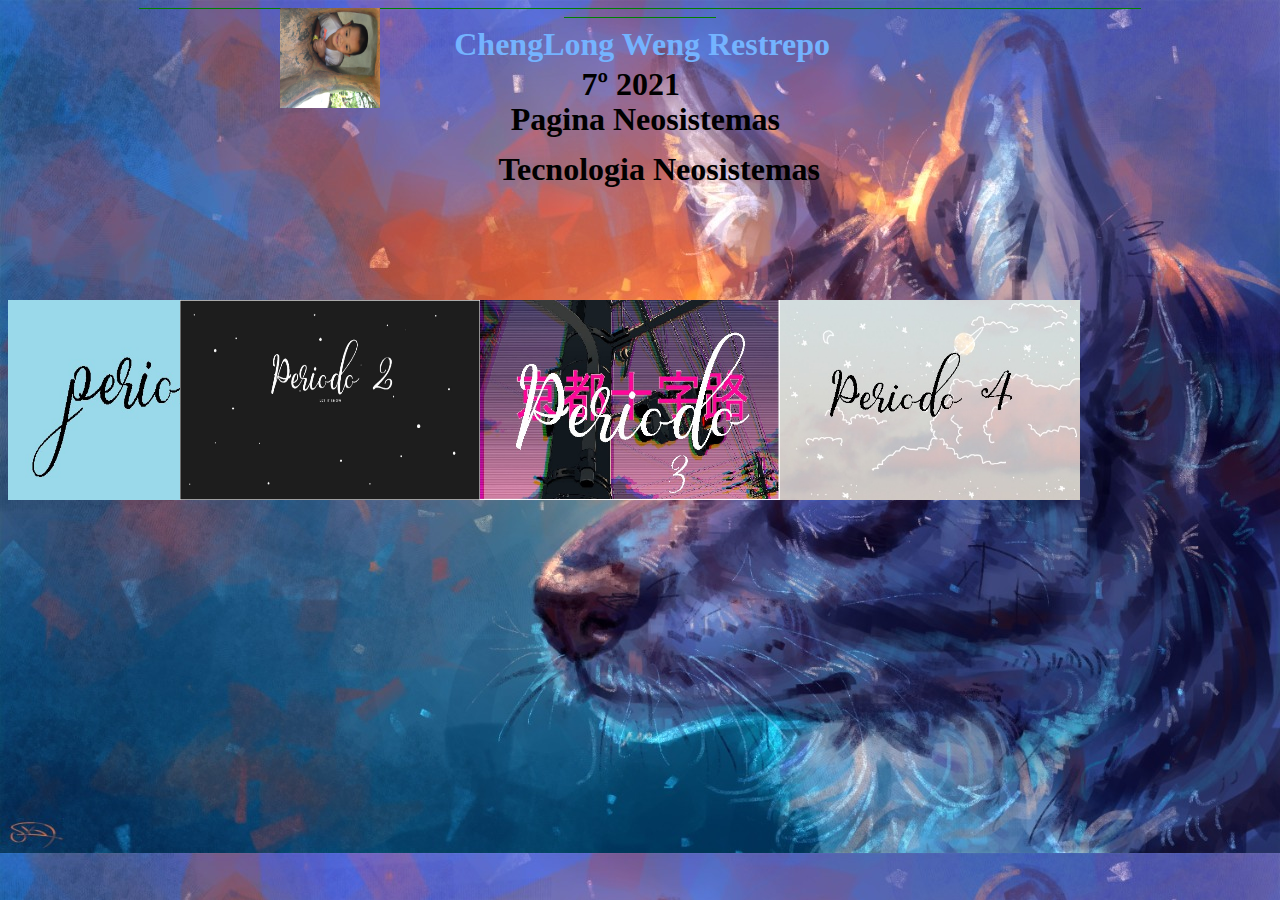
<file: index.html>
<!DOCTYPE html>
<html>
<head>
	<title >Tecnologia</title>
	
</head>
<body background="wolf.jpeg">
	<img style="position: absolute;right: 900px" src="cheng1.jpeg"  width="100" height="100">
	<div style="position: absolute;right:  450px; top: 5px;font-family: Comic Sans MS"><font color="#74B3FF" ><h1 >ChengLong Weng Restrepo</h1></font></div>
	<div style="position: absolute;right: 600px; top: 45px"><h1>7º 2021</h1></div>
	<div style="position: absolute;right: 500px; top: 80px;font-family: Comic Sans MS"><h1>Pagina Neosistemas</h1></div>
	<div style="position: absolute;right: 460px; top: 130px;font-family: Comic Sans MS"><font face="Comic Sans MS"><h1>Tecnologia Neosistemas</h1></font></div>
	<hr color="green" size=1 width="1000">

	<hr color="green" size=1 width="150">

	</body>


	<body><div style="position: absolute;top: 300px"><font size="6px"><a href="periodo1.html"><img  src="periodo1.jpeg" width="300"  height="200"></a></font></div></body>
	<body><div style="position: absolute;top: 300px; right: 800px"><font size="6px"><a href="periodo2.html"><img src="periodo2.jpeg"
		width="300" height="200"></a></font></div></body>
	<body><div style="position: absolute;top: 300px; right: 500px"><font size="6px"><a href="periodo3.html"><img src="periodo3.jpeg" width="300"  height="200"></a></font></div>
	</body>
	<body><div style="position: absolute;top: 300px;right: 200px"><font size="6px"><a href="periodo4.html"><img src="periodo4.jpeg" width="300" height="200"></a></font></div></body>



</body>
</html>
</file>
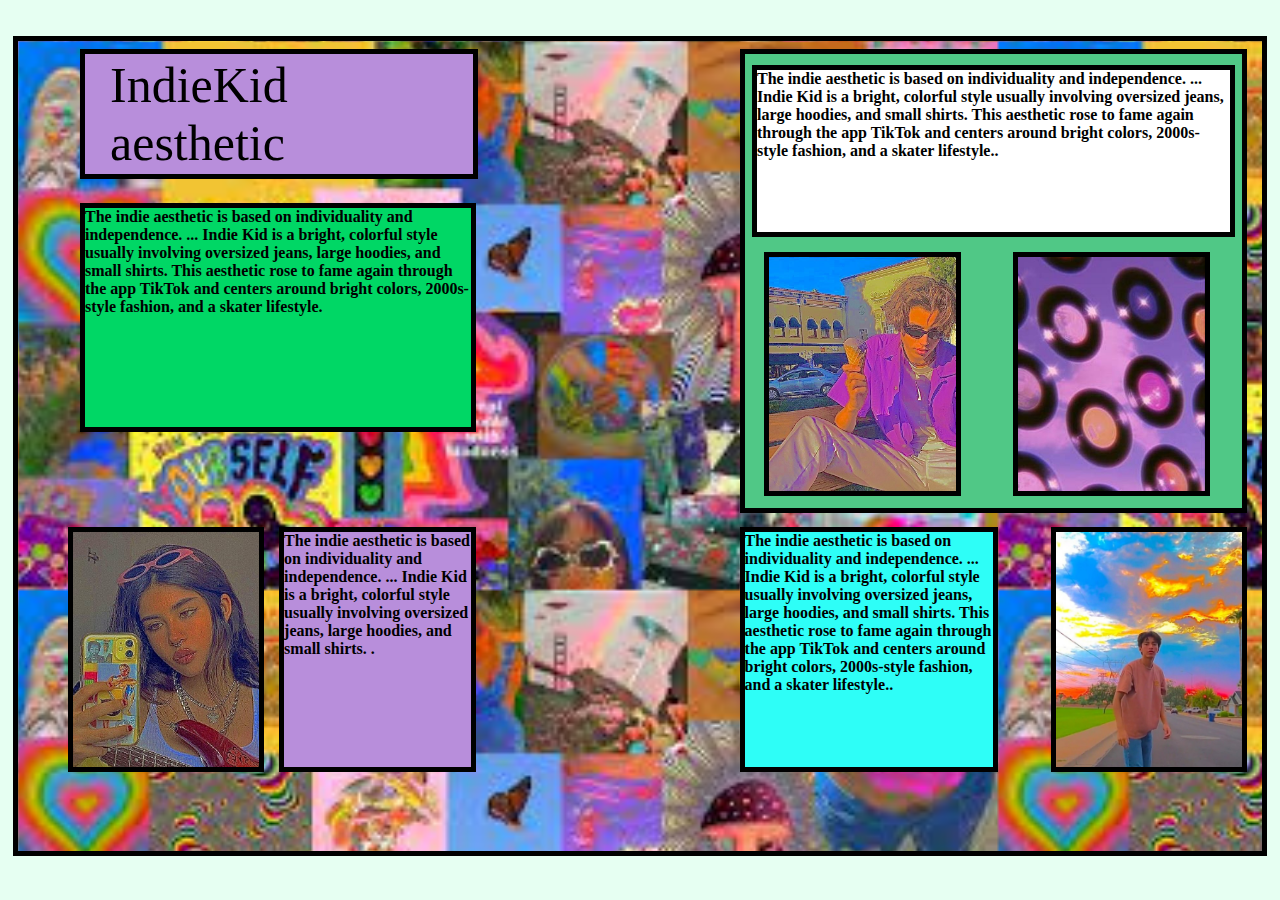
<file: Actividad estilos.html>
<!DOCTYPE html>
<html>
<head>
	<title>Style Indie Kid</title>
	<link rel="stylesheet" type="text/css" href="estilos.css">
</head>
<body>
<div class="cuadro">
	<div class="titulo"> IndieKid aesthetic</div>
	<div class="texto1">
		<b>The indie aesthetic is based on individuality and independence. ... Indie Kid is a bright, colorful style usually involving oversized jeans, large hoodies, and small shirts. This aesthetic rose to fame again through the app TikTok and centers around bright colors, 2000s-style fashion, and a skater lifestyle.</b>
	</div>
	<div class="texto2">
		<b>The indie aesthetic is based on individuality and independence. ... Indie Kid is a bright, colorful style usually involving oversized jeans, large hoodies, and small shirts. .</b>
	</div>
	<div class="cuadro2"></div>
	<div class="texto3">
		<b>The indie aesthetic is based on individuality and independence. ... Indie Kid is a bright, colorful style usually involving oversized jeans, large hoodies, and small shirts. This aesthetic rose to fame again through the app TikTok and centers around bright colors, 2000s-style fashion, and a skater lifestyle..</b>
	</div>
	<div class="texto4">
		<b>The indie aesthetic is based on individuality and independence. ... Indie Kid is a bright, colorful style usually involving oversized jeans, large hoodies, and small shirts. This aesthetic rose to fame again through the app TikTok and centers around bright colors, 2000s-style fashion, and a skater lifestyle..</b>
	</div>
	<div class="img1"></div>
	<div class="img2"></div>
	<div class="img3"></div>
	<div class="img4"></div>
</div>
</body>
</html>
</file>
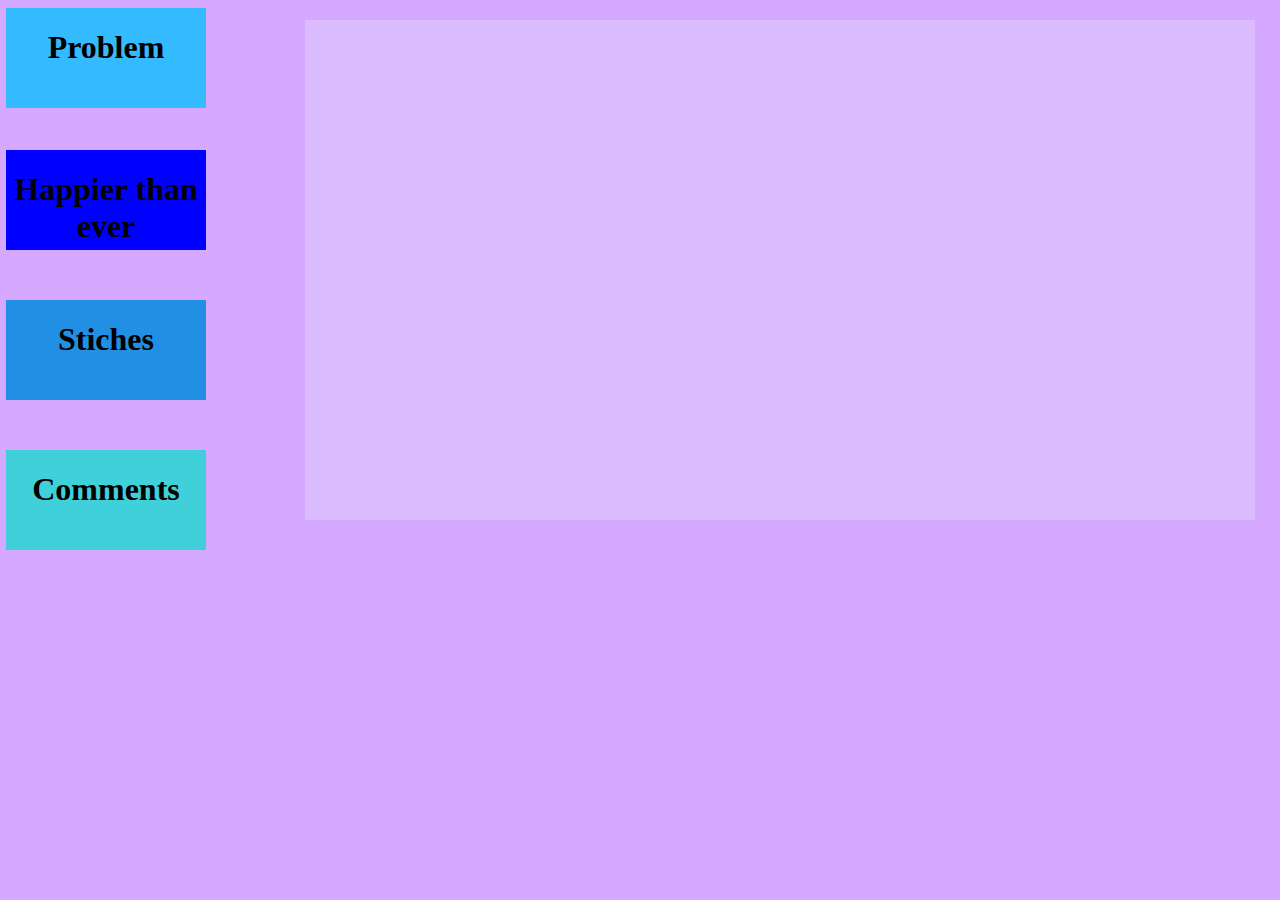
<file: Actividad semana 32.html>
<!DOCTYPE html>
<html>
<head>
<meta charset="utf-8">
<title>hola</title>
<style>
	.cuadro{

background: #DBBDFF
;

position: absolute;

left: 300px;

top: 20px;

width: 950px;

height: 500px;

box-sizing: border-box;

margin-left:5px;

margin-bottom: 5px;

	}
	.dad4{
background: #40D0DA;

position: absolute;

left: 1px;

top: 450px;
width: 200px;

height: 100px;

box-sizing: border-box;

margin-left:5px;

margin-bottom: 5px;

	}
	.son4{
		background: red;

position: absolute;

left: -350px;

top:150px;

width: 1000px;

height: 400px;

box-sizing: border-box;

margin-left:5px;

margin-bottom: 5px;

display: none;
	}
	.dad4:active .son4{
		background: #D8F2FF;

position: absolute;

left: 350px;

top: -400px;

width: 800px;

height: 400px;

box-sizing: border-box;

margin-left:5px;

margin-bottom: 5px;

display: none;

display: block;

color: black;



display: block;

color: red;
	}
	.dad3{
		background: #2190E4;

position: absolute;

left: 1px;

top: 300px;
width: 200px;

height: 100px;

box-sizing: border-box;

margin-left:5px;

margin-bottom: 5px;

	}
	.son3{
		background: red;

position: absolute;

left: -350px;

top:150px;

width: 1000px;

height: 400px;

box-sizing: border-box;

margin-left:5px;

margin-bottom: 5px;

display: none;
	}
	.dad3:Active .son3{
background: #D8F2FF;

position: absolute;

left: 350px;

top: -240px;

width: 800px;

height: 400px;

box-sizing: border-box;

margin-left:5px;

margin-bottom: 5px;

display: none;

display: block;

color: black;



display: block;

color: red;

	}
	.dad2{
		background: blue;

position: absolute;

left: 1px;

top: 150px;
width: 200px;

height: 100px;

box-sizing: border-box;

margin-left:5px;

margin-bottom: 5px;

	}
	.son2{
background: red;

position: absolute;

left: -350px;

top:150px;

width: 1000px;

height: 400px;

box-sizing: border-box;

margin-left:5px;

margin-bottom: 5px;

display: none;

	}
	.dad2:active .son2 {
background: #D8F2FF;

position: absolute;

left: 350px;

top: -90px;

width: 800px;

height: 400px;

box-sizing: border-box;

margin-left:5px;

margin-bottom: 5px;

display: none;

display: block;

color: black;



display: block;

color: black;

}

.dad{
background: #33BAFF;
position: absolute;
left: 1px;
width: 200px;
height: 100px;
box-sizing: border-box;
margin-left:5px;
margin-bottom: 5px;
}
.son{
background: red;
position: absolute;
left: -350px;
top:150px;
width: 1000px;
height: 400px;
box-sizing: border-box;
margin-left:5px;
margin-bottom: 5px;
display: none;
}

.dad:active .son {
background: #D8F2FF;

position: absolute;

left: 350px;

top: 50px;

width: 800px;

height: 400px;

box-sizing: border-box;

margin-left:5px;

margin-bottom: 5px;

display: none;

display: block;
color: black;
}
</style>
</head>



<body bgcolor=#D5A9FF>
	<div class="font"></div>
	<div class="cuadro"></div>
	<div class="dad4">
	<h1><center>Comments</center></h1>
<div class="son4">
	<center><h2>Gracias a esta clase, siento que he podido avanzar mi conocimiento sobre el mundo de la programacion, ademas, me ha ayudado a autosuperarme, e intentar ser una mejor version de mi :).</h2></center>

</div>
</div><div class="dad3">
	<h1><center> Stiches</center></h1>
<div class="son3">
	<center><h1> Stiches(Shawn Mendes)</h1></center>
	I thought that I've been hurt before
But no one's ever left me quite this sore
Your words cut deeper than a knife
Now I need someone to breathe me back to life
Got a feeling that I'm going under
But I know that I'll make it out alive
If I quit calling you my lover
Move on
You watch me bleed until I can't breathe
I'm shaking, falling onto my knees
And now that I'm without your kisses
I'll be needing stitches
Tripping over myself
Aching, begging you to come help
And now that I'm without your kisses
I'll be needing stitches
Just like a moth drawn to a flame
Oh, you lured me in I couldn't sense the pain
Your bitter heart cold to the touch
Now I'm gonna reap what I sow
I'm left seeing red on my own
Got a feeling that I'm going under
But I know that I'll make it out alive
If I quit calling you my lover
Move on
You watch me bleed until I can't breathe
I'm shaking, falling onto my knees
And now that I'm without your kisses
I'll be needing stitches
Tripping over myself
Aching, begging you to come help
And now that I'm without your kisses
I'll be needing stitches
Needle and the thread
Gotta get you outta my head
Needle and the thread
Gonna wind up dead

<b>
	  


</b>
<center><img src="shawn.jpg" height="100" width="100"></center>
</div>
</div>

<div class="dad2">
	<h1><center>Happier than ever</center></h1>
<div class="son2">
	<center><h1> Happier than ever(Billie Eillish)</h1></center>
	When I'm away from you
I'm happier than ever
Wish I could explain it better
I wish it wasn't true, mm-hmm
Give me a day or two
To think of something clever
To write myself a letter
To tell me what to do, mm-hmm
Do you read my interviews? Or do you skip my avenue?
When you said you were passing through, was I even on your way?
I knew when I asked you to be cool about what I was telling you
You'd do the opposite of what you said you'd do
And I'd end up more afraid
Don't say it isn't fair
You clearly weren't aware that you made me miserable, ooh
So if you really wanna know
When I'm away from you (when I'm away from you)
I'm happier than ever (I'm happier than ever)
Wish I could explain it better (wish I could explain it better)
I wish it wasn't true, mm-hmm
You called me again, drunk in your Benz
Driving home under the influence
You scared me to death, but I'm wasting my breath
'Cause you only listen to your fucking friends
I don't relate to you
I don't relate to you, no
'Cause I'd never treat me this shitty
You make me hate this city
And I don't talk shit about you on the internet
Never told anyone anything bad
'Cause that shit's embarrassing, you were my everything
And all that you did was make me fucking sad
So don't waste the time I don't have
Don't try to make me feel bad
I could talk about every time that you showed up on time
But I'd have an empty line, 'cause you never did
Never paid any mind to my mother or friends, so I
Shut 'em all out for you 'cause I was a kid
You ruined everything good
Always said you were misunderstood
Made all my moments your own
Just fucking leave me alone
<b>
	  


</b>
<center><img src="billie.jpg" height="100" width="100"></center>
</div>
</div>



<div class="dad">
  <h1><center>Problem</center></h1>     
<div class="son">
	<center><h1> Problem(Ariana Grande)</h1></center>
Uh huh
It's Iggy Iggs
I got one more problem with you girl
(One less, one less problem)
Hey baby even though I hate ya
I wanna love ya
(I want you)
And even though I can't forgive you
I really want ya
(I want you)
Tell me, tell me baby
Why can't you leave me?
Cause even though I shouldn't want it
I gotta have it
(I want you)
Head in the clouds
Got no weight on my shoulders
I should be wiser
And realize that I've got
One less problem without ya
I got one less problem without ya
I got one less problem without ya
I got one less, one less problem
One less problem without ya
I got one less problem without ya
I got one less problem without ya
I got one less, one less problem
I know you're never gonna wake up
I gotta give up
(But it's you)
I know I shouldn't ever call back
Or let you come back
(But it's you)
Every time you touch me
And say you love me
I get a little bit breathless
I shouldn't want it
(But it's you)
Head in the clouds
Got no weight on my shoulders
I should be wiser
And realize that I've got
One less problem without ya
I got one less problem without ya
I got one less problem without ya
I got one less, one less problem
One less problem without ya
I got one less problem without ya (ooh, boy)
I got one less problem without ya (ooh)
I got one less, one less problem


<b>
	  


</b>
<center><img  src="ari.jpg"  height="100" width="100" ></center>
</div>
</div>

</body>
</html>
</file>
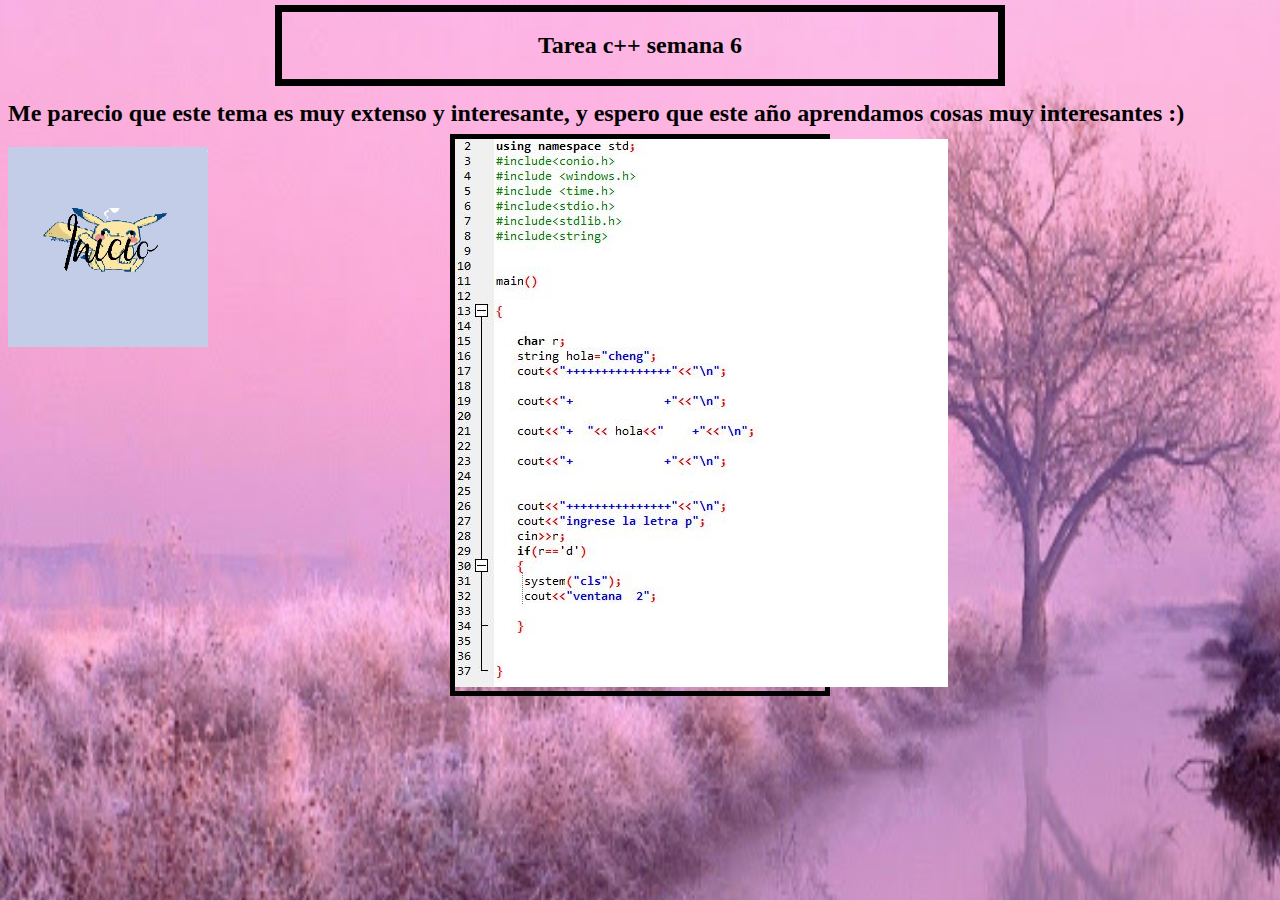
<file: index3.html>
<!DOCTYPE html>
<html>
<head>
	<title>C++ libre</title>
</head>
<body background="cerezo.jpg" style="background-size:1380px 1420px">
<center>
<div style="border: solid black 7px; position: absolute;top: 5px;right: 275px; left: 275px">
	<h2>Tarea c++ semana 6</h2>
</div>
</center>
<center>
<div style="border: solid black 5px; position: absolute;top: 134px;right: 450px; left: 450px;">
<img src="captec2.JPG" >
</div>
</center>

<br>
<br>
<br>
<br>
<h2> Me parecio que este tema es muy extenso y interesante, y espero que este año aprendamos cosas muy interesantes :)</h2>




	<a href="https://chenglongwr.github.io/Tecnologia2/"><img src="inicio.jpeg" width="200" height="200"></a>
</div>
</body>
</html>
</file>
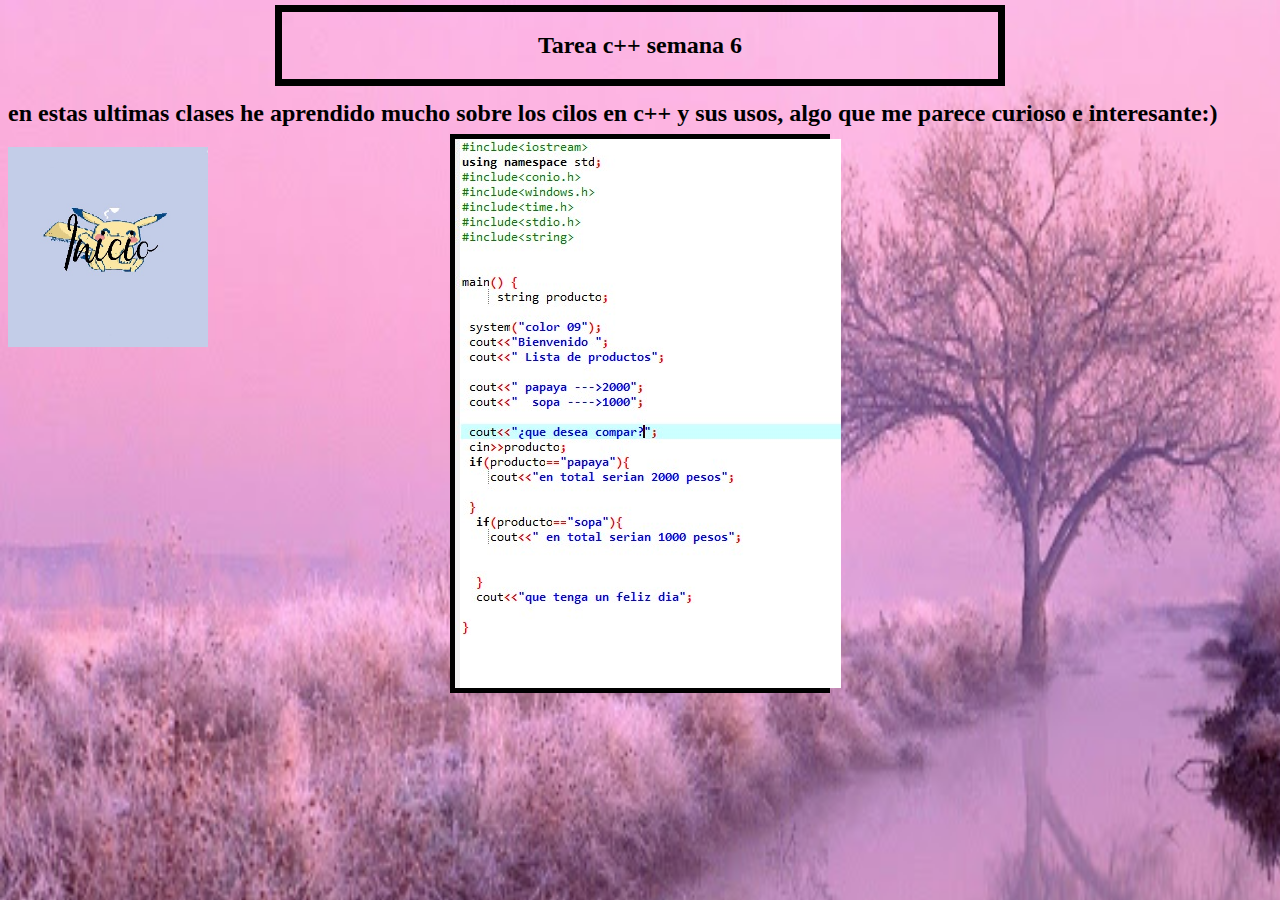
<file: index4.html>
<html>
<head>
	<title>C++ libre</title>
</head>
<body background="cerezo.jpg" style="background-size:1380px 1420px">
<center>
<div style="border: solid black 7px; position: absolute;top: 5px;right: 275px; left: 275px">
	<h2>Tarea c++ semana 6</h2>
</div>
</center>
<center>
<div style="border: solid black 5px; position: absolute;top: 134px;right: 450px; left: 450px;">
<img src="menu1.jpeg" >
</div>
</center>

<br>
<br>
<br>
<br>
<h2> en estas ultimas clases he aprendido mucho sobre los cilos en c++ y sus usos, algo que me parece curioso e interesante:)</h2>




	<a href="https://chenglongwr.github.io/Tecnologia2/"><img src="inicio.jpeg" width="200" height="200"></a>
</div>
</body>
</html>
</file>
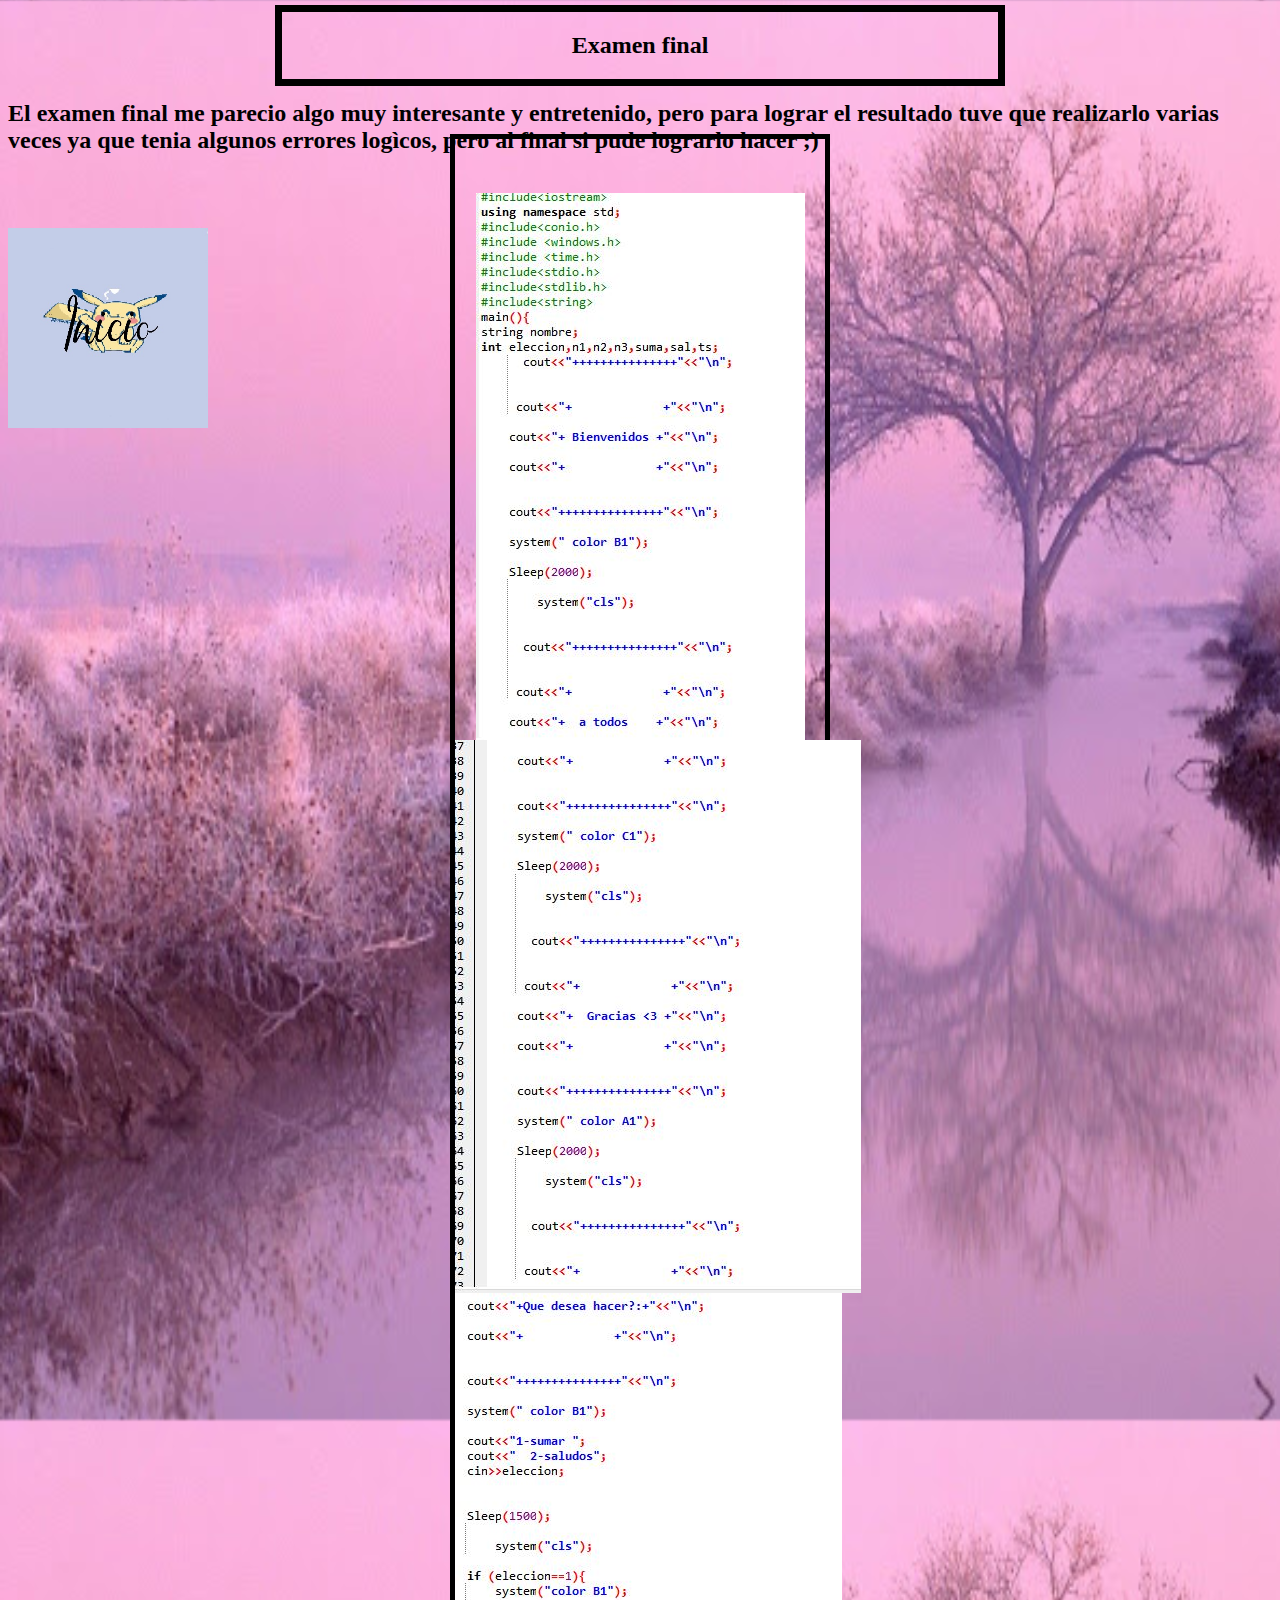
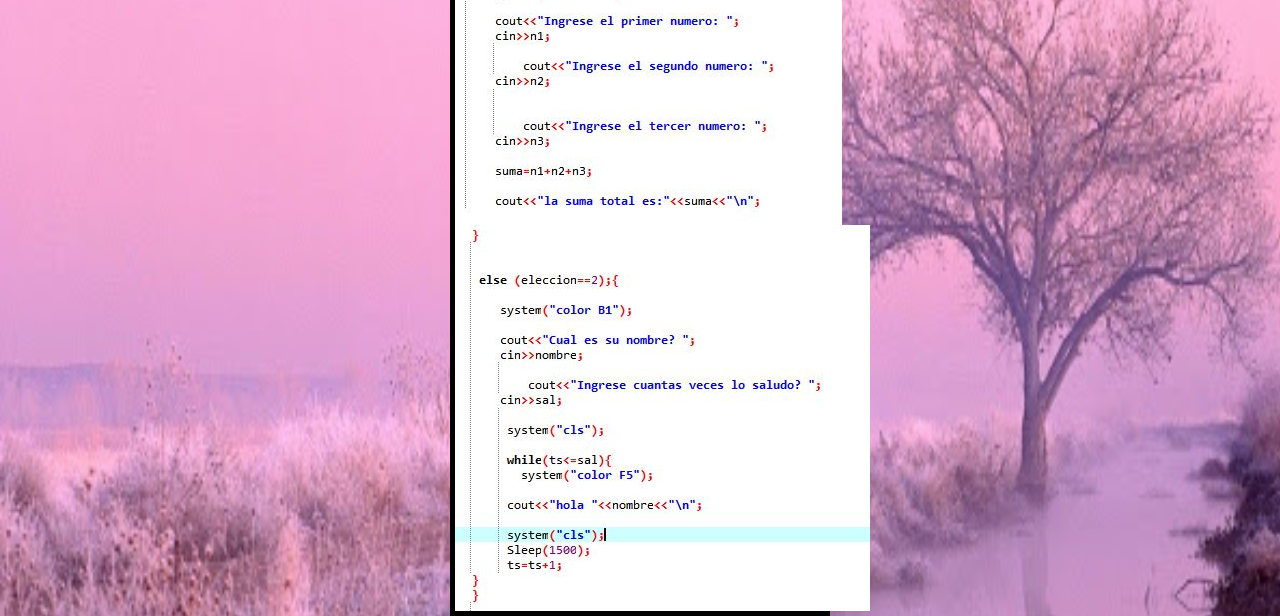
<file: index5.html>
<html>
<head>
	<title>C++ libre</title>
</head>
<body background="cerezo.jpg" style="background-size:1380px 1420px">
<center>
<div style="border: solid black 7px; position: absolute;top: 5px;right: 275px; left: 275px">
	<h2> Examen final</h2>
</div>
</center>
<center>

<div style="border: solid black 5px; position: absolute;top: 134px;right: 450px; left: 450px;">
	<br>
	<br>
	<br>
<img src="final1.jpg" >
<img src="final2.jpg" >
<img src="final3.jpg" >
<img src="final4.jpg" >
</div>
</center>

<br>
<br>
<br>
<br>
<h2> El examen final me parecio algo muy interesante y entretenido, pero para lograr el resultado tuve que realizarlo varias veces ya que tenia algunos errores logìcos, pero al final si pude lograrlo hacer ;)</h2>
<br>
<br>
<br>




	<a href="https://chenglongwr.github.io/Tecnologia2/"><img src="inicio.jpeg" width="200" height="200"></a>
</div>
</body>
</html>
</file>
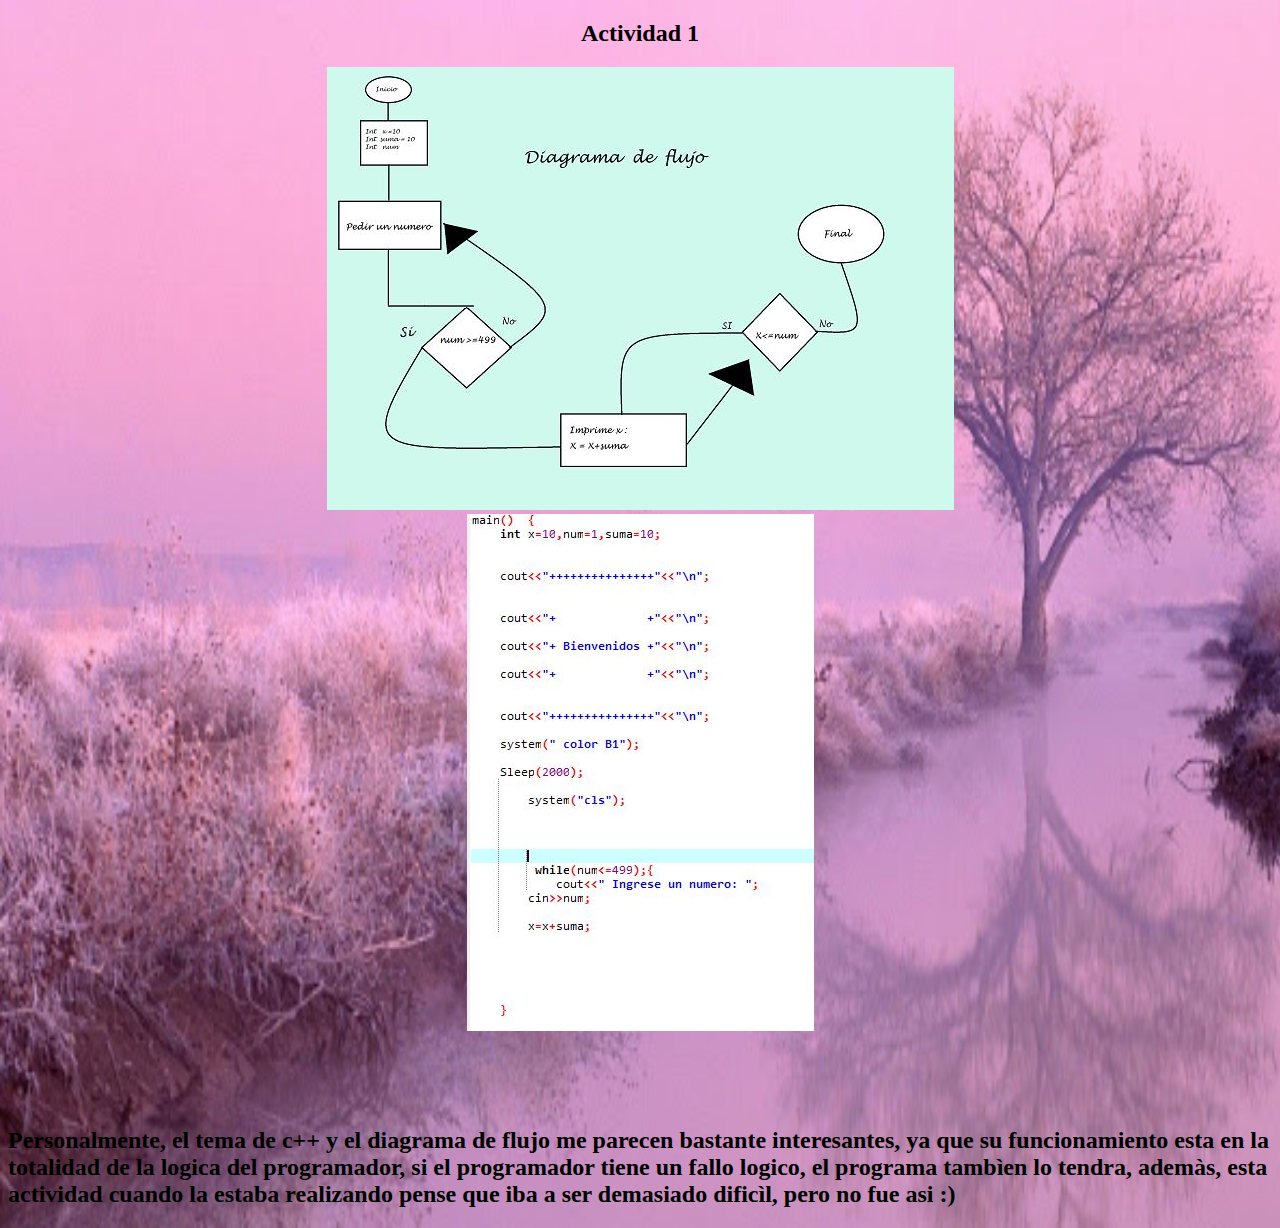
<file: index6.html>
<!DOCTYPE html>
<html>
<head>
	<title> Actividad 1</title>
</head>
<body background="cerezo.jpg" style="background-size:1380px 1420px">


	<center>

	<h2>Actividad 1</h2>

<img src="diagramaflujo1.jpg" >
</div>
</center>
<center>
<img src="algoritmo1.jpg" >
</center>
<br>
<br>
<br>
<br>
<h2> Personalmente, el tema de c++ y el diagrama de flujo me parecen bastante interesantes, ya que su funcionamiento esta en la totalidad de la logica del programador, si el programador tiene un fallo logico, el programa tambìen lo tendra, ademàs, esta actividad cuando la estaba realizando pense que iba a ser demasiado dificìl, pero no fue asi :)</h2>









</body>
</html>
</file>
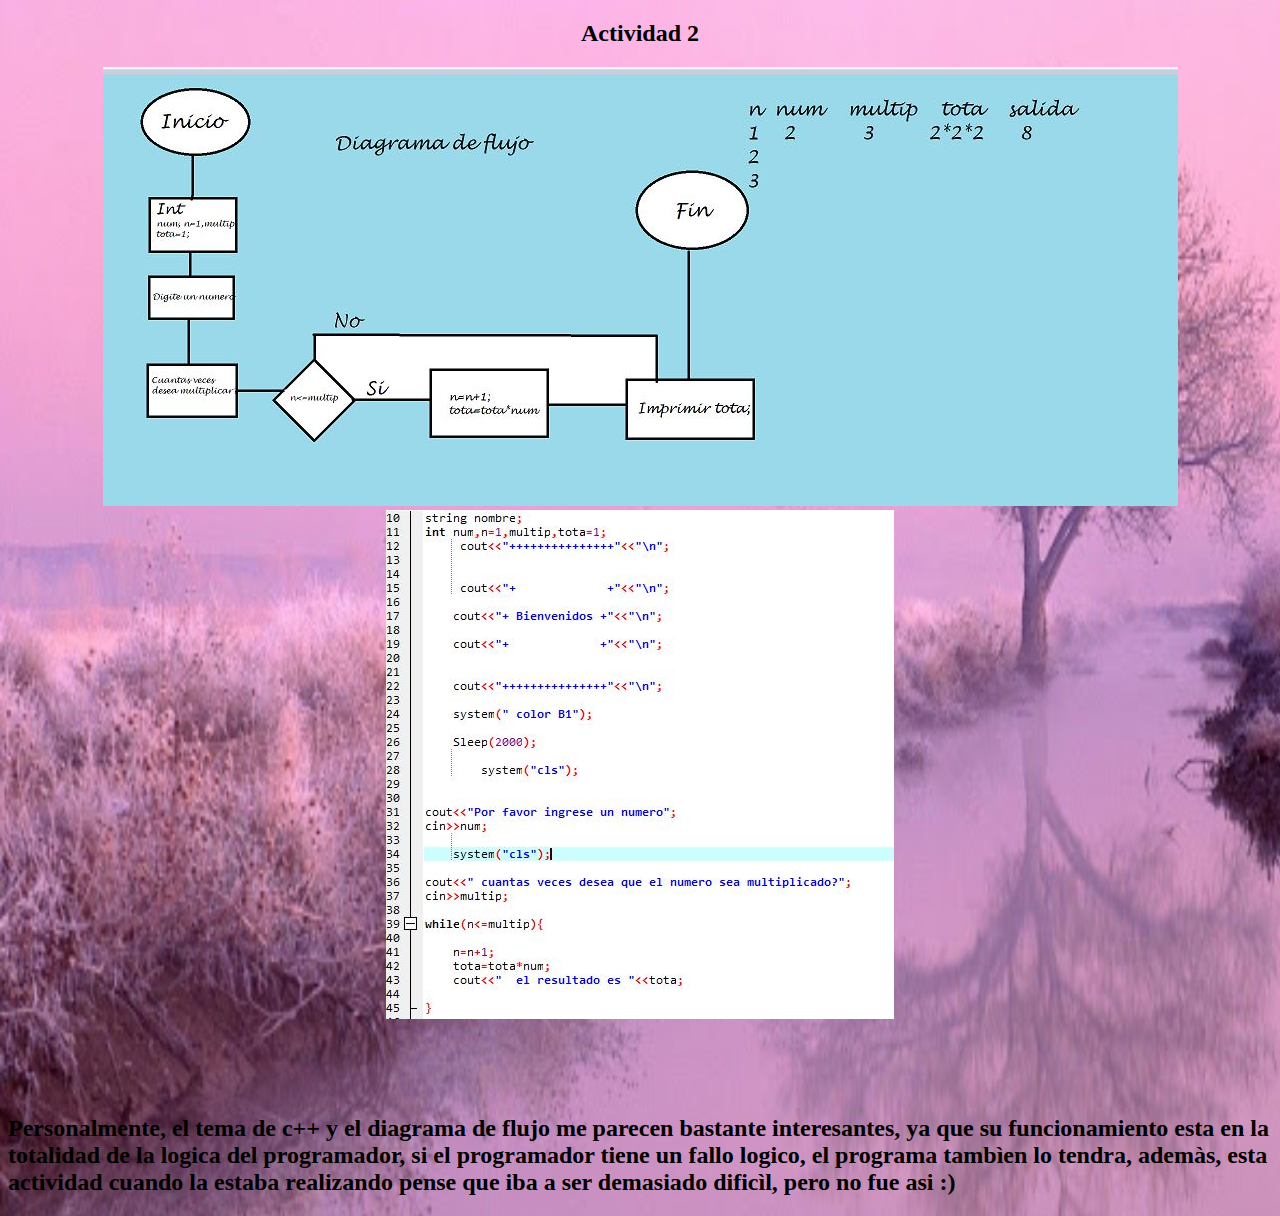
<file: index7.html>
<!DOCTYPE html>
<html>
<head>
	<title> Actividad 2</title>
</head>
<body background="cerezo.jpg" style="background-size:1380px 1420px">


	<center>

	<h2>Actividad 2</h2>

<img src="diagramaflujo2.jpg" >
</div>
</center>
<center>
<img src="algoritmo2.jpg" >
</center>
<br>
<br>
<br>
<br>
<h2> Personalmente, el tema de c++ y el diagrama de flujo me parecen bastante interesantes, ya que su funcionamiento esta en la totalidad de la logica del programador, si el programador tiene un fallo logico, el programa tambìen lo tendra, ademàs, esta actividad cuando la estaba realizando pense que iba a ser demasiado dificìl, pero no fue asi :)</h2>









</body>
</html>
</file>
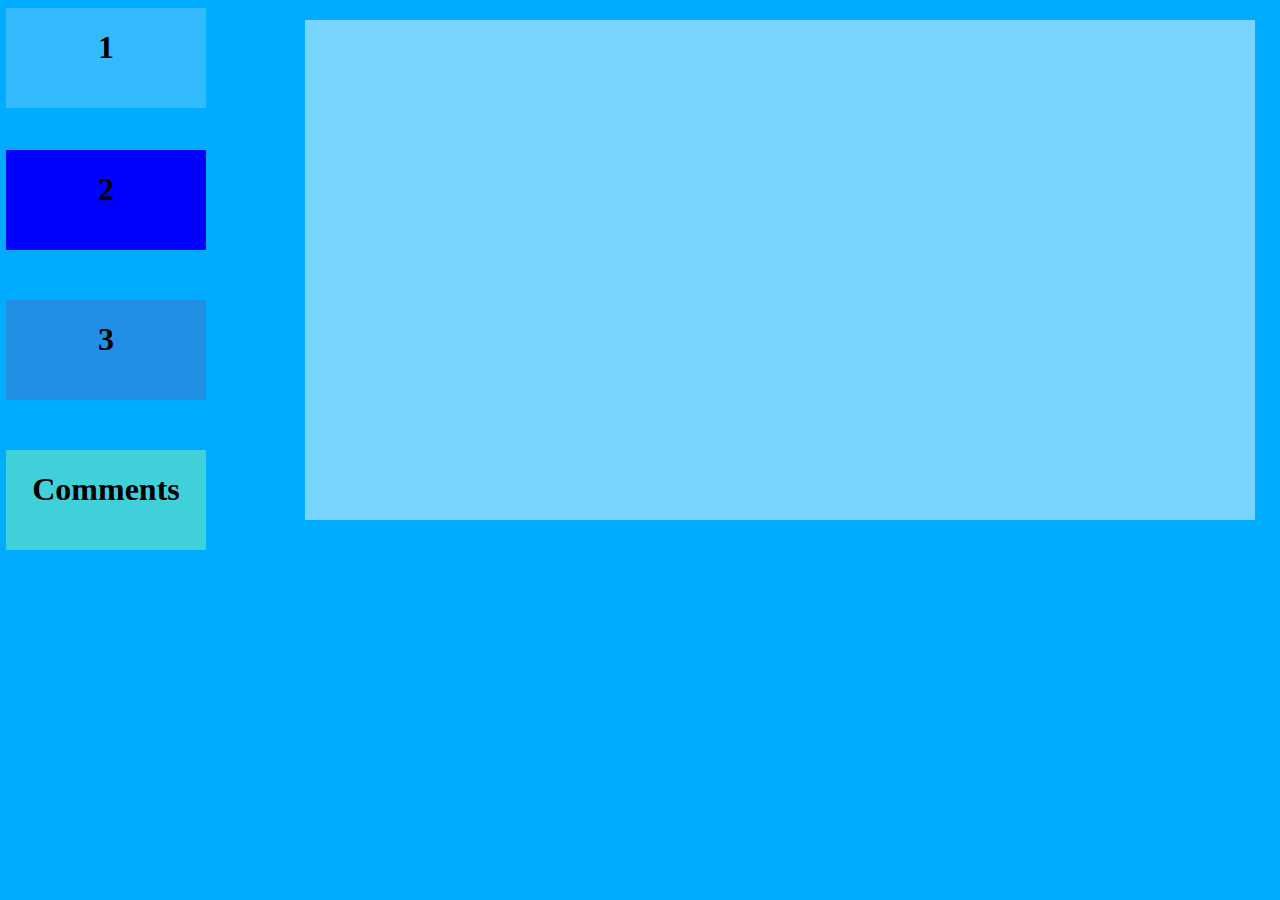
<file: Justclass.html>
<!DOCTYPE html>

<html>

<head>

<meta charset="utf-8">

<title>Always me!</title>

<style>

	.cuadro{

background: #78D3FF
;

position: absolute;

left: 300px;

top: 20px;

width: 950px;

height: 500px;

box-sizing: border-box;

margin-left:5px;

margin-bottom: 5px;

	}
	.dad4{
background: #40D0DA;

position: absolute;

left: 1px;

top: 450px;
width: 200px;

height: 100px;

box-sizing: border-box;

margin-left:5px;

margin-bottom: 5px;

	}
	.son4{
		background: red;

position: absolute;

left: -350px;

top:150px;

width: 1000px;

height: 400px;

box-sizing: border-box;

margin-left:5px;

margin-bottom: 5px;

display: none;
	}
	.dad4:active .son4{
		background: #D8F2FF;

position: absolute;

left: 350px;

top: -400px;

width: 800px;

height: 400px;

box-sizing: border-box;

margin-left:5px;

margin-bottom: 5px;

display: none;

display: block;

color: black;



display: block;

color: red;
	}
	.dad3{
		background: #2190E4;

position: absolute;

left: 1px;

top: 300px;
width: 200px;

height: 100px;

box-sizing: border-box;

margin-left:5px;

margin-bottom: 5px;

	}
	.son3{
		background: red;

position: absolute;

left: -350px;

top:150px;

width: 1000px;

height: 400px;

box-sizing: border-box;

margin-left:5px;

margin-bottom: 5px;

display: none;
	}
	.dad3:hover .son3{
background: #D8F2FF;

position: absolute;

left: 350px;

top: -240px;

width: 800px;

height: 400px;

box-sizing: border-box;

margin-left:5px;

margin-bottom: 5px;

display: none;

display: block;

color: black;



display: block;

color: red;

	}
	.dad2{
		background: blue;

position: absolute;

left: 1px;

top: 150px;
width: 200px;

height: 100px;

box-sizing: border-box;

margin-left:5px;

margin-bottom: 5px;

	}
	.son2{
background: red;

position: absolute;

left: -350px;

top:150px;

width: 1000px;

height: 400px;

box-sizing: border-box;

margin-left:5px;

margin-bottom: 5px;

display: none;

	}
	.dad2:active .son2 {
background: #D8F2FF;

position: absolute;

left: 350px;

top: -90px;

width: 800px;

height: 400px;

box-sizing: border-box;

margin-left:5px;

margin-bottom: 5px;

display: none;

display: block;

color: black;



display: block;

color: black;

}

.dad{
background: #33BAFF;
position: absolute;
left: 1px;
width: 200px;
height: 100px;
box-sizing: border-box;
margin-left:5px;
margin-bottom: 5px;
transform: all 2s 2s;
}

.son{

background: red;

position: absolute;

left: -350px;

top:150px;

width: 0px;

height: 400px;

box-sizing: border-box;

margin-left:5px;

margin-bottom: 5px;
transform: all 2s 2s;



}



.dad:hover .son {

background: #D8F2FF;

position: absolute;

left: 350px;

top: 50px;

width: 800px;

height: 400px;

box-sizing: border-box;

margin-left:5px;

margin-bottom: 5px;

transform: all 2s;

color: black;

}

</style>
</head>



<body bgcolor=#00ACFF>
	<div class="font"></div>
	<div class="cuadro"></div>
	<div class="dad4">
	<h1><center>Comments</center></h1>
<div class="son4">
	<center><h2>Esta actividad me ha resultado un tanto dificil, no por lo que teniamos que hacer en el codigo, sino que me gustara la .</h2></center>

</div>
</div><div class="dad3">
	<h1><center> 3</center></h1>
<div class="son3">
	<center><h1> Para que los puedo utilizar?</h1></center>
Los condicionales llegan a ser bastante utiles cuando se trata de sacar alguna operacion de una cantidad de celdas muy grande, ya que realiza el conteo de quienes cumplen la condicion y nos arroja el resultado que le querramos programar.

<b>
	  


</b>
</div>
</div>

<div class="dad2">
	<h1><center>2</center></h1>
<div class="son2">
	<center><h1> Que tipos hay?</h1></center>
Es mayor que…: Resalta las celdas que son mayores a un determinado valor.
Es menor que…: Identico que el anterior pero con las celdas que son menores que un determinado valor.
Entre…: Resalta las celdas que se encuentran entre dos valores.
Es igual a…: Resalta las celdas que son iguales a un cierto valor o texto.
Texto que contiene….: Resalta las celdas que contienen un determinado valor o conjunto de caracteres.
Una fecha…: Resalta las celdas cuya fecha coincide con la fecha dada.
Duplicar valores…: Resalta aquellas celdas que contengan valores duplicados del total de las celdas seleccionadas.
<b>
	  


</b>

</div>
</div>



<div class="dad">
  <h1><center>1</center></h1>     
<div class="son">
	<center><h1> Que son los condicionales en Exel?:</h1></center>
Un condicional, es una acción en exel que nos permite realizar alguna función siempre y cuando se cumplan una cantidad de "Condiciones".

<b>
	  


</b>

</div>

</div>


</body>

</html>
</file>
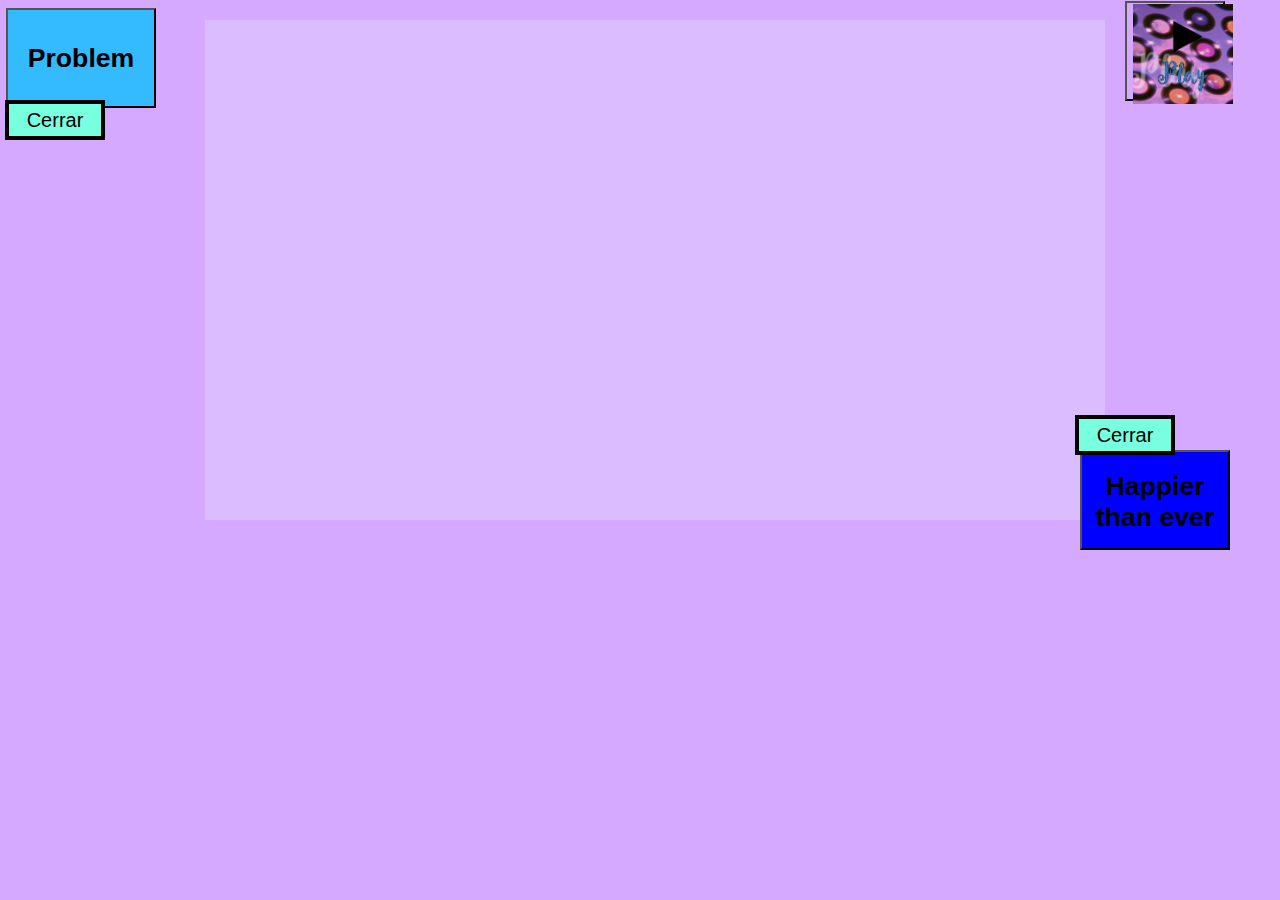
<file: parcial4p.html>
<!DOCTYPE html>

<html>

<head>

<meta charset="utf-8">

<title>Be always you!</title>

<style>
	.font2{
	 position: absolute;
			border: solid black 4px;
            width: 100px;
            height: 40px;
            left: 5px;
            top: 100px;
            background:#78FFDF ;
            transition: 2s;
            font-size: 20px;

	}

	.font{
	 position: absolute;
			border: solid black 4px;
            width: 100px;
            height: 40px;
            left: 1075px;
            top: 415px;
            background:#78FFDF ;
            transition: 2s;
            font-size: 20px;

	}

	.cuadro{

background: #DBBDFF
;

position: absolute;

left: 200px;

top: 20px;

width: 900px;

height: 500px;

box-sizing: border-box;

margin-left:5px;

margin-bottom: 5px;

	}

	.dad3{
		background: #D5A9FF;

position: absolute;

left: 1125px;

top: 1px;
width: 100px;

height: 100px;


margin-left:0px;

margin-bottom: 0px;

	}
	
	.dad2{
		background: blue;

position: absolute;

left: 1075px;

top: 450px;
width: 150px;

height: 100px;

box-sizing: border-box;

margin-left:5px;

margin-bottom: 5px;

transition: 2s;

	}
	.dad2:hover{
		background: #ED8FFF;
		display: block;
	}
	.son2{
background: #D8F2FF;

position: absolute;

left: -830px;

top: -390px;

width: 800px;

height: 400px;

box-sizing: border-box;

margin-left:5px;

margin-bottom: 5px;

display: none;

	}
	

.dad{
background: #33BAFF;
position: absolute;
left: 1px;
width: 150px;
height: 100px;
box-sizing: border-box;
margin-left:5px;
margin-bottom: 5px;
transition: 2s;

}
.dad:hover{
	background: #00D1A0;
	display: block;
}

.son{

background: #D8F2FF;

position: absolute;

left: 250px;

top: 50px;

width: 800px;

height: 400px;

box-sizing: border-box;

margin-left:5px;

margin-bottom: 5px;

display: none;

}





</style>
</head>



<body bgcolor=#D5A9FF>
	<div class="cuadro"></div>
    

</div>

<audio id="audio" src="hte.mp3"loop="10">PLAY</audio>
<button  class="dad3" onclick="document.getElementById('audio').play()"><img src="play.jpg" width="100" height="100"></button>


<div class="granpa">
<button  class="dad2" id="b2" onclick="document.getElementById('v2').style.display='block'">
	<h1><center>Happier than ever</center></h1>

<div class="son2" id="v2">
	<center><h1> Happier than ever(Billie Eillish)</h1></center>
	When I'm away from you
I'm happier than ever
Wish I could explain it better
I wish it wasn't true, mm-hmm
Give me a day or two
To think of something clever
To write myself a letter
To tell me what to do, mm-hmm
Do you read my interviews? Or do you skip my avenue?
When you said you were passing through, was I even on your way?
I knew when I asked you to be cool about what I was telling you
You'd do the opposite of what you said you'd do
And I'd end up more afraid
Don't say it isn't fair
You clearly weren't aware that you made me miserable, ooh
So if you really wanna know
When I'm away from you (when I'm away from you)
I'm happier than ever (I'm happier than ever)
Wish I could explain it better (wish I could explain it better)
I wish it wasn't true, mm-hmm
You called me again, drunk in your Benz
Driving home under the influence
You scared me to death, but I'm wasting my breath
'Cause you only listen to your fucking friends
I don't relate to you
I don't relate to you, no
'Cause I'd never treat me this shitty
You make me hate this city
And I don't talk shit about you on the internet
Never told anyone anything bad
'Cause that shit's embarrassing, you were my everything
And all that you did was make me fucking sad
So don't waste the time I don't have
Don't try to make me feel bad
I could talk about every time that you showed up on time
But I'd have an empty line, 'cause you never did
Never paid any mind to my mother or friends, so I
Shut 'em all out for you 'cause I was a kid
You ruined everything good
Always said you were misunderstood
Made all my moments your own
Just fucking leave me alone
<b>
	  


</b>
<center><img src="billie.jpg" height="100" width="100"></center>

<button class="font" id="c2" onclick="document.getElementById('v2').style.display='none'"><center>Cerrar</center></button>

</div>
</button>
</div>

<div class="granpa1">
<button  class="dad" id="b1" onclick="document.getElementById('v1').style.display='block'">
	<h1><center>Problem</center></h1>

<div class="son" id="v1">
	<center><h1> Problem(Ariana Grande)</h1></center>
Uh huh
It's Iggy Iggs
I got one more problem with you girl
(One less, one less problem)
Hey baby even though I hate ya
I wanna love ya
(I want you)
And even though I can't forgive you
I really want ya
(I want you)
Tell me, tell me baby
Why can't you leave me?
Cause even though I shouldn't want it
I gotta have it
(I want you)
Head in the clouds
Got no weight on my shoulders
I should be wiser
And realize that I've got
One less problem without ya
I got one less problem without ya
I got one less problem without ya
I got one less, one less problem
One less problem without ya
I got one less problem without ya
I got one less problem without ya
I got one less, one less problem
I know you're never gonna wake up
I gotta give up
(But it's you)
I know I shouldn't ever call back
Or let you come back
(But it's you)
Every time you touch me
And say you love me
I get a little bit breathless
I shouldn't want it
(But it's you)
Head in the clouds
Got no weight on my shoulders
I should be wiser
And realize that I've got
One less problem without ya
I got one less problem without ya
I got one less problem without ya
I got one less, one less problem
One less problem without ya
I got one less problem without ya (ooh, boy)
I got one less problem without ya (ooh)
I got one less, one less problem


<b>
	  


</b>
<center><img  src="ari.jpg"  height="100" width="100" ></center>

<button class="font2" id="c1" onclick="document.getElementById('v1').style.display='none'"><center>Cerrar</center></button>

</div>
</button>
</div>


</body>

</html>
</file>
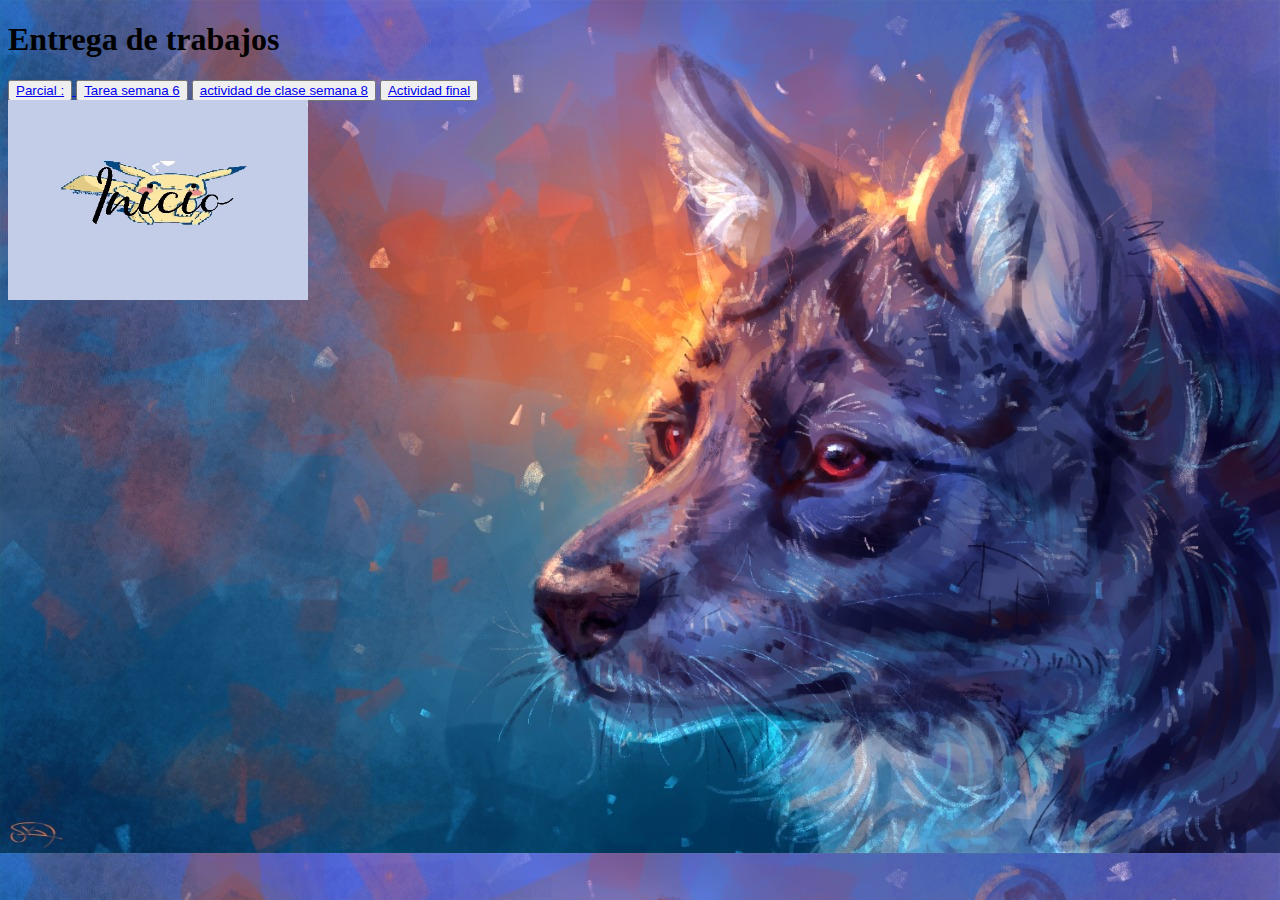
<file: periodo1.html>
<!DOCTYPE html>
<html>
<head>
	<title></title>
</head>
<body background="wolf.jpeg">
	<h1>Entrega de trabajos</h1>
	<body><div style="position: absolute;top: 100px"><font size="6px"><a href="index.html"><img  src="inicio.jpeg" width="300"  height="200"></a></font></div>

<button > <a href="index1.html">  Parcial :</button> </a>

<button>   <a href=" index3.html">    Tarea semana 6    </button></a>

<button>   <a href=" index4.html">    actividad de clase semana 8   </button></a>


<button>   <a href=" index5.html">    Actividad final  </button></a>






	</body>


</body>
</html>
</file>
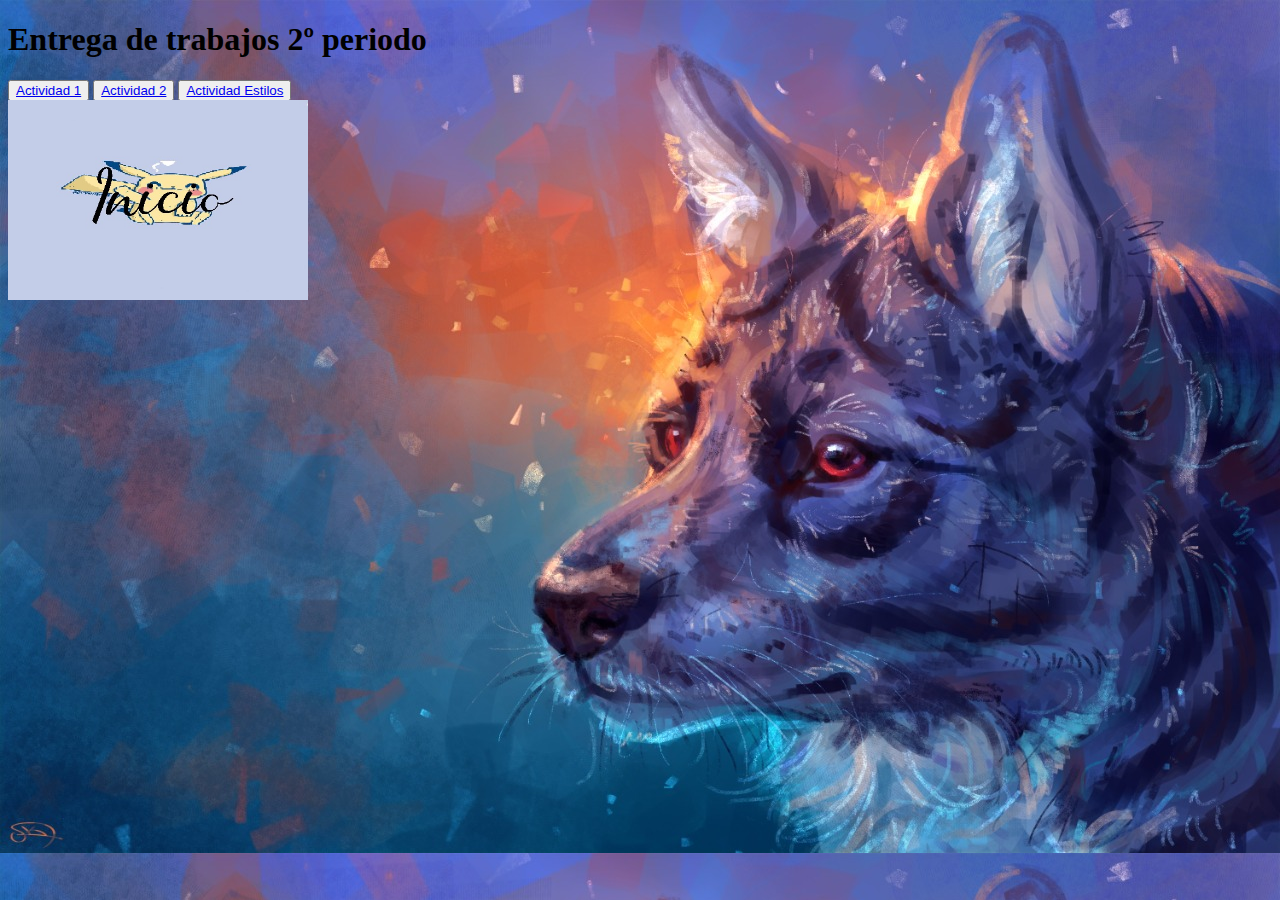
<file: periodo2.html>
<!DOCTYPE html>
<html>
<head>
	<title></title>
</head>
<body background="wolf.jpeg">
	  <h1>Entrega de trabajos 2º periodo</h1>
	  <body><div style="position: absolute;top: 100px"><font size="6px"><a href="index.html"><img  src="inicio.jpeg" width="300"  height="200"></a></font></div>




	  	<button>   <a href=" index6.html">    Actividad 1  </button></a>

        <button>   <a href=" index7.html">    Actividad 2  </button></a>

        <button>   <a href=" Actividad estilos.html">    Actividad Estilos  </button></a>



</body>
</html>
</file>
<file: estilos.css>
body{
background: #E6FFF2;}
.cuadro{
	position: absolute;
	left: 1%;
	height: 90%;
	top: 4%;
	right: 1%;
	background: url("indie.jpg");
	background-size: 980px;
	border: solid 5px black;
}
.titulo{
	font-size: 50px;
	color: black;	
	position: absolute;
	top: 1%;
	left: 5%;
	right: 30%;
	width: 32%;
	height: 16%;
	border: solid 5px black;
	padding-left:25px;
	padding-top:2px;
	padding-right:25px;
	box-sizing: border-box;
	background: #B88EDB;
}
.texto1{
	position: absolute;
	top: 20%;
	left: 5%;
	width: 31%;
	height: 27%;
	background: #00D765;
	border: solid 5px;
}
.img1{
	position: absolute;
	top: 60%;
	left: 4%;
	width: 15%;
	height: 29%;
	background: url("gurl.jpg");
	background-size: cover;
	border: solid 5px black;
}
.texto2{
	position: absolute;
	top: 60%;
	left: 21%;
	width: 15%;
	height: 29%;
	background: #B88EDB;
	border: solid 5px;
}
.cuadro2{
	position: absolute;
	top: 1%;
	left: 58%;
	height: 56%;
	width: 40%;
	border: solid 5px;
	background: #50C886;
}
.texto3{
	position: absolute;
	top: 3%;
	left: 59%;
	height: 20%;
	width: 38%;
	border: solid 5px;
	background: white;
}
.img2{
	position: absolute;
	top: 26%;
	left: 60%;
	width: 15%;
	height: 29%;
	background: url("boi2.jpg");
	background-size: cover;
	border: solid 5px black;	
}
.img3{
	position: absolute;
	top: 26%;
	left: 80%;
	width: 15%;
	height: 29%;
	background: url("discos.jpg");
	background-size: cover;
	border: solid 5px black;	

}
.texto4{
	position: absolute;
	top: 60%;
	left: 58%;
	width: 20%;
	height: 29%;
	background: #2EFEF7;
	border: solid 5px black;
}
.img4{
	position: absolute;
	top: 60%;
	left: 83%;
	width: 15%;
	height: 29%;
	background: url("boi.jpg");
	background-size: cover;
	border: solid 5px black;	
}
</file>
